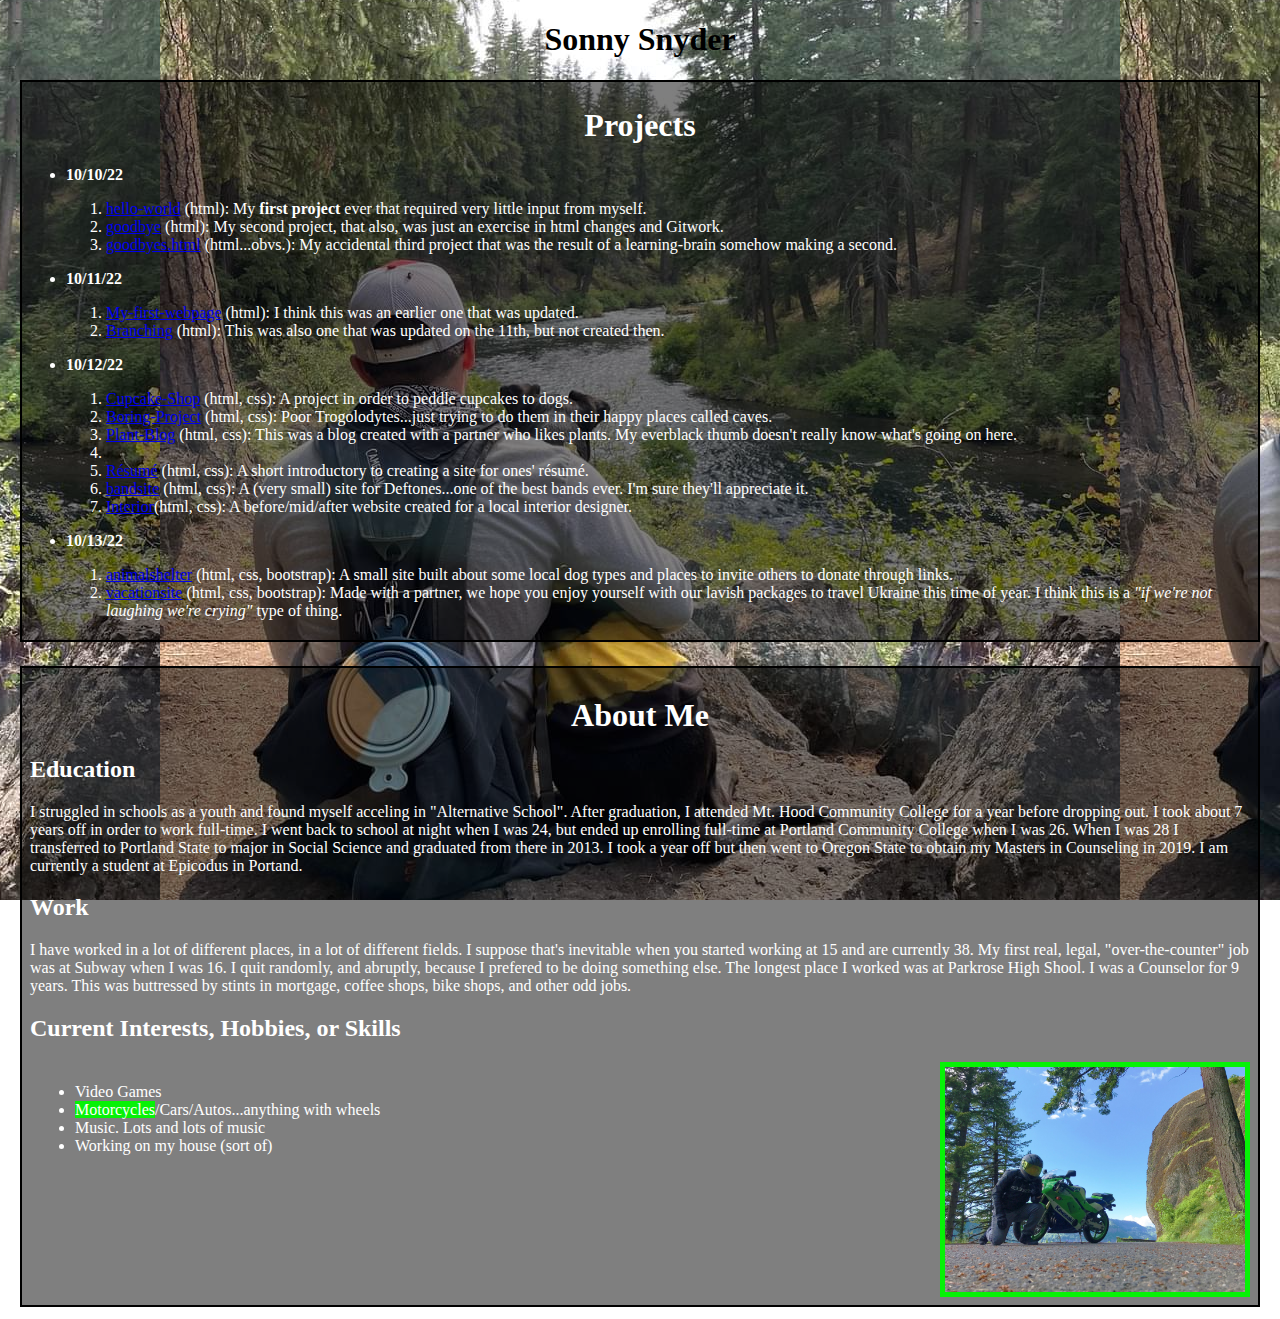
<file: index.html>
<!DOCTYPE html>
<html lang="en-US">
<head>
  <link href="css/styles.css" rel="stylesheet" type="text/css">
  <title>Sonny's Portfolio Landing Page</title>
</head>
<body>
  <h1>Sonny Snyder</h1>
  <div class="row">
    <div class="column">
      <div class="white">
        <div class="box">
          <h1>Projects</h1>
            <ul>
              <li>
                <p><strong>10/10/22</strong></p>
                  <ol>
                    <li><a href="https://github.com/SonnyGitMoney/hello-world.git">hello-world</a> (html): My <strong>first project</strong> ever that required very little input from myself.
                    </li>
                    <li><a href="https://github.com/SonnyGitMoney/goodbye.git">goodbye</a> (html): My second project, that also, was just an exercise in html changes and Gitwork.</li>
                    <li><a href="https://github.com/SonnyGitMoney/goodbyes.html.git">goodbyes.html</a> (html...obvs.): My accidental third project that was the result of a learning-brain somehow making a second.</li>
                  </ol>
              </li>
              <li>
                <p><strong>10/11/22</strong></p>
                  <ol>
                    <li><a href="https://github.com/SonnyGitMoney/My-first-webpage.git">My-first-webpage</a> (html): I think this was an earlier one that was updated.</li>
                    <li><a href="https://github.com/SonnyGitMoney/Branching.git">Branching</a> (html): This was also one that was updated on the 11th, but not created then.</li>
                  </ol>
              </li>
              <li>
                <p><strong>10/12/22</strong></p>
                  <ol>
                    <li><a href="https://github.com/SonnyGitMoney/Cupcake-Shop.git">Cupcake-Shop</a> (html, css): A project in order to peddle cupcakes to dogs.</li>
                    <li><a href="https://github.com/SonnyGitMoney/Boring-Project.git">Boring-Project</a> (html, css): Poor Trogolodytes...just trying to do them in their happy places called caves.</li>
                    <li><a href="https://github.com/SonnyGitMoney/Plant-Blog.git">Plant-Blog</a> (html, css): This was a blog created with a partner who likes plants. My everblack thumb doesn't really know what's going on here.<li>
                    <li><a href="https://github.com/SonnyGitMoney/Resume.git">Résumé</a> (html, css): A short introductory to creating a site for ones' résumé.</li>
                    <li><a href="https://github.com/SonnyGitMoney/bandsite.git">bandsite</a> (html, css): A (very small) site for Deftones...one of the best bands ever. I'm sure they'll appreciate it.</li>
                    <li><a href="https://github.com/SonnyGitMoney/Interior.git">Interior</a>(html, css): A before/mid/after website created for a local interior designer.</li>
                  </ol>
              </li>
              <li>
                <p><strong>10/13/22</strong></p>
                  <ol>
                    <li><a href="https://github.com/SonnyGitMoney/animalshelter.git">animalshelter</a> (html, css, bootstrap): A small site built about some local dog types and places to invite others to donate through links.</li>
                    <li><a href="https://github.com/SonnyGitMoney/vacationsite.git">vacationsite</a> (html, css, bootstrap): Made with a partner, we hope you enjoy yourself with our lavish packages to travel Ukraine this time of year. I think this is a <em>"if we're not laughing we're crying"</em> type of thing.</li>
                  </ol>
              </li>
          </ul>
        </div>
        <div class="column"></div>
          <div class="box2">
          <h1>About Me</h1>
          <h2>Education</h2>
          <p>I struggled in schools as a youth and found myself acceling in "Alternative School". After graduation, I attended Mt. Hood Community College for a year before dropping out. I took about 7 years off in order to work full-time. I went back to school at night when I was 24, but ended up enrolling full-time at Portland Community College when I was 26. When I was 28 I transferred to Portland State to major in Social Science and graduated from there in 2013. I took a year off but then went to Oregon State to obtain my Masters in Counseling in 2019. I am currently a student at Epicodus in Portand. </p>
          <h2>Work</h2>
          <p>I have worked in a lot of different places, in a lot of different fields. I suppose that's inevitable when you started working at 15 and are currently 38. My first real, legal, "over-the-counter" job was at Subway when I was 16. I quit randomly, and abruptly, because I prefered to be doing something else. The longest place I worked was at Parkrose High Shool. I was a Counselor for 9 years. This was buttressed by stints in mortgage, coffee shops, bike shops, and other odd jobs. </p>
          <h2>Current Interests, Hobbies, or Skills</h2>
            <div class="indent">
              <ul>
                <li>Video Games</li>
                <li><span class="highlight">Motorcycles</span>/Cars/Autos...anything with wheels</li>
                <li>Music. Lots and lots of music</li>
                <li>Working on my house (sort of)</li>
              </ul>
            </div>
          <img src="img/Sonnybike.jpeg" width="300" height="225" alt="A photo of me and my bike">
        </div>
      </div>
    </div> 
  </div> 
</body>
</html>
</file>
<file: css/styles.css>
body {
  background-image: url('../img/Sonny.jpeg');
  background-repeat: repeat;
  background-attachment: fixed;
  background-position: center;
}
h2 {
  color: white;
}
h1 {
  text-align: center;
}
.white {
  color: white;
}
.sidebar {
  width: 30%;
  float: left;
}
.box {
  margin: 12px;
  border: 2px solid black;
  padding: 4px;
  background-color: rgba(0,0,0,.5);
}
.indent {
  float: left;
  padding: 5px;
}
.highlight {
  background-color: rgb(6, 242, 6);
}
.box2 {
  margin: 12px;
  border: 2px solid black;
  padding: 8px;
  background-color: rgba(0,0,0,.5);
  float: right;
}
img{
  float:right;
  border: 5px solid rgb(6, 242, 6)
}
</file>
